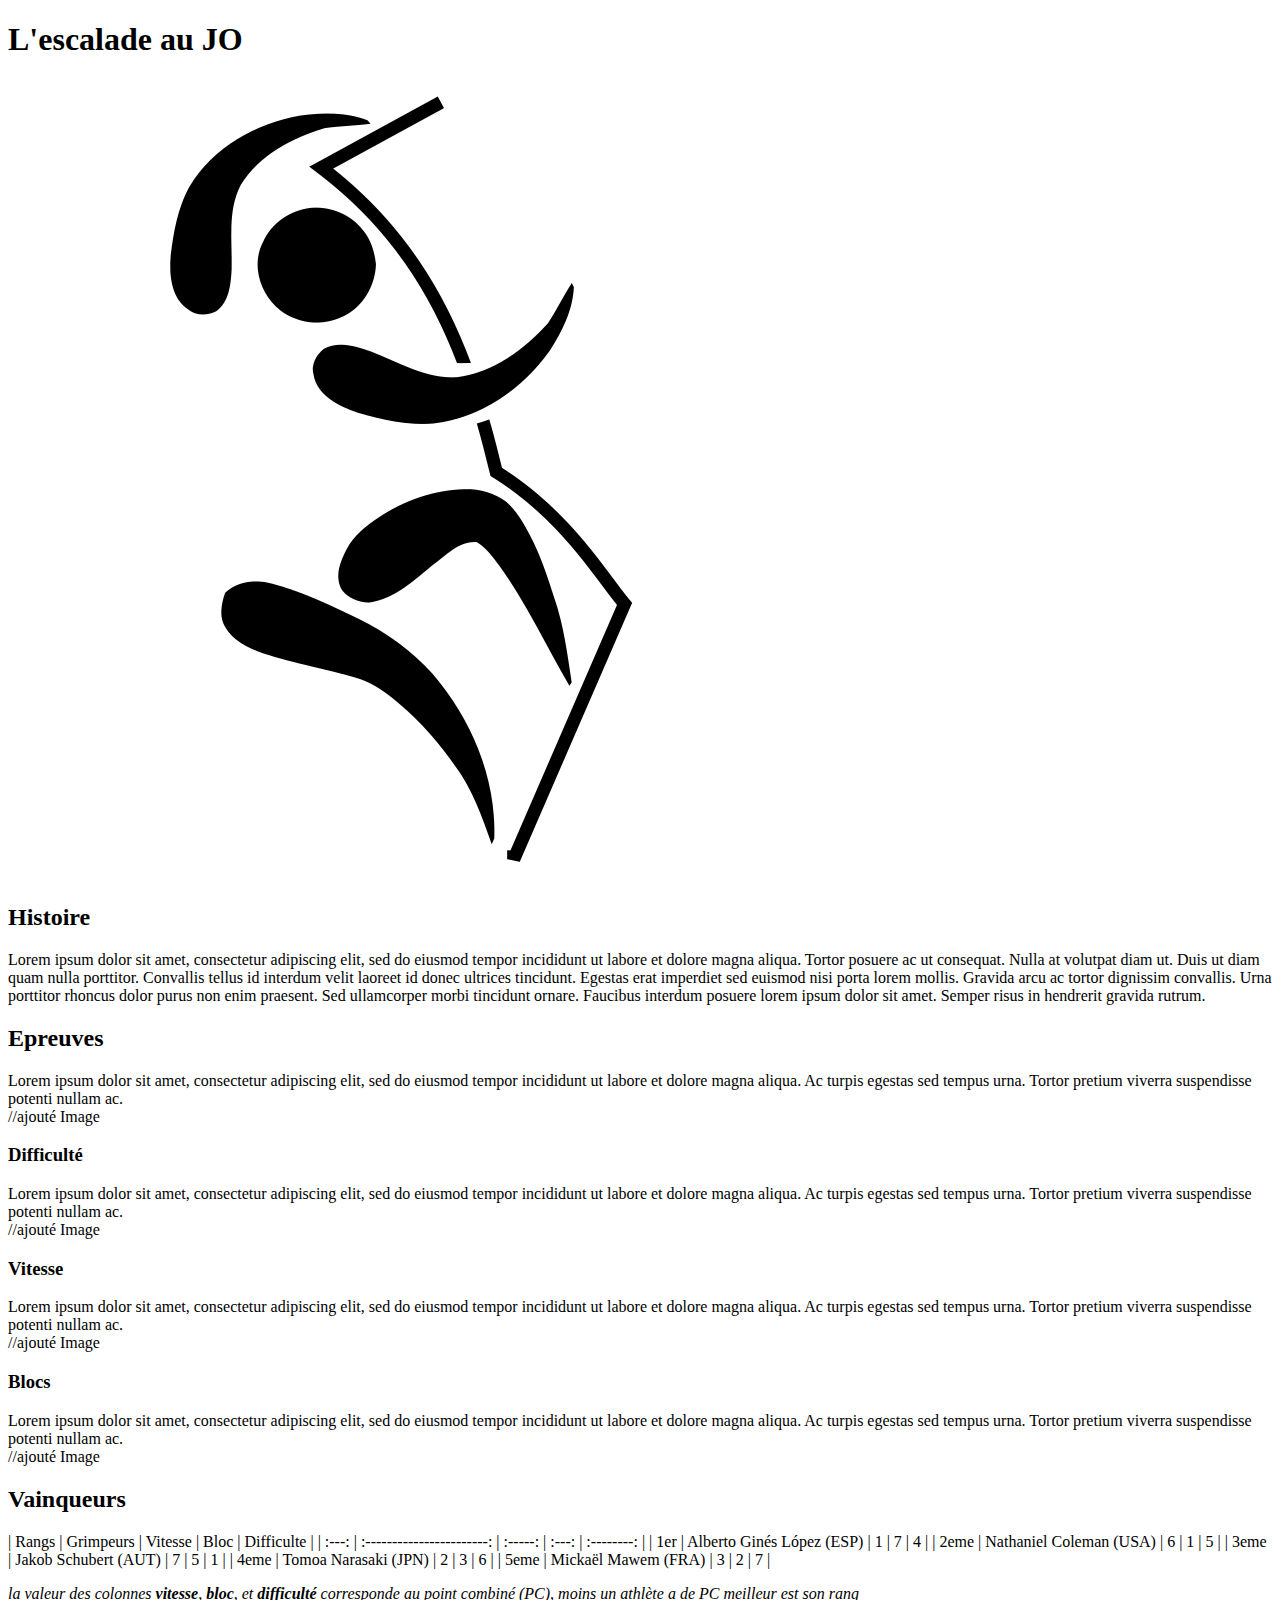
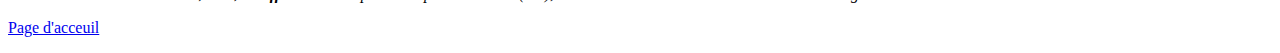
<file: HTML/escalade.html>
<!DOCTYPE html PUBLIC "-//W3C//DTD XHTML 1.0 Strict//EN" 
    "http://www.w3.org/TR/xhtml1/DTD/xhtml1-strict.dtd">
<html xmlns="http://www.w3.org/1999/xhtml">
<head>
<!-- encodage utf-8 -->
<meta http-equiv="Content-Type" content="text/html; charset=utf-8" />
<!-- title  -->
<title>Escalade</title>
<!--<link rel="Stylesheet" href="" type="text/css" /> -->
</head>
<body>
<!-- contenu -->
<h1>L'escalade au JO</h1>
<p><img src="/Images/PageEscalade/logo_escalade.png"
title="Grimpeur d&#39;escalade" /></p>
<h2>Histoire</h2>
<p>Lorem ipsum dolor sit amet, consectetur adipiscing elit, sed do
eiusmod tempor incididunt ut labore et dolore magna aliqua. Tortor
posuere ac ut consequat. Nulla at volutpat diam ut. Duis ut diam quam
nulla porttitor. Convallis tellus id interdum velit laoreet id donec
ultrices tincidunt. Egestas erat imperdiet sed euismod nisi porta lorem
mollis. Gravida arcu ac tortor dignissim convallis. Urna porttitor
rhoncus dolor purus non enim praesent. Sed ullamcorper morbi tincidunt
ornare. Faucibus interdum posuere lorem ipsum dolor sit amet. Semper
risus in hendrerit gravida rutrum.</p>
<h2>Epreuves</h2>
<p>Lorem ipsum dolor sit amet, consectetur adipiscing elit, sed do
eiusmod tempor incididunt ut labore et dolore magna aliqua. Ac turpis
egestas sed tempus urna. Tortor pretium viverra suspendisse potenti
nullam ac.<br />
//ajouté Image</p>
<h3>Difficulté</h3>
<p>Lorem ipsum dolor sit amet, consectetur adipiscing elit, sed do
eiusmod tempor incididunt ut labore et dolore magna aliqua. Ac turpis
egestas sed tempus urna. Tortor pretium viverra suspendisse potenti
nullam ac.<br />
//ajouté Image</p>
<h3>Vitesse</h3>
<p>Lorem ipsum dolor sit amet, consectetur adipiscing elit, sed do
eiusmod tempor incididunt ut labore et dolore magna aliqua. Ac turpis
egestas sed tempus urna. Tortor pretium viverra suspendisse potenti
nullam ac.<br />
//ajouté Image</p>
<h3>Blocs</h3>
<p>Lorem ipsum dolor sit amet, consectetur adipiscing elit, sed do
eiusmod tempor incididunt ut labore et dolore magna aliqua. Ac turpis
egestas sed tempus urna. Tortor pretium viverra suspendisse potenti
nullam ac.<br />
//ajouté Image</p>
<h2>Vainqueurs</h2>
<p>| Rangs | Grimpeurs | Vitesse | Bloc | Difficulte | | :---: |
:-----------------------: | :-----: | :---: | :--------: | | 1er |
Alberto Ginés López (ESP) | 1 | 7 | 4 | | 2eme | Nathaniel Coleman (USA)
| 6 | 1 | 5 | | 3eme | Jakob Schubert (AUT) | 7 | 5 | 1 | | 4eme | Tomoa
Narasaki (JPN) | 2 | 3 | 6 | | 5eme | Mickaël Mawem (FRA) | 3 | 2 | 7
|</p>
<p><em>la valeur des colonnes <strong>vitesse</strong>,
<strong>bloc</strong>, et <strong>difficulté</strong> corresponde au
point combiné (PC), moins un athlète a de PC meilleur est son
rang</em></p>
<p><a href="/Markdown/index.md" title="retour à l&#39;acceuil">Page
d'acceuil</a></p>
</body>
</html>
</file>
